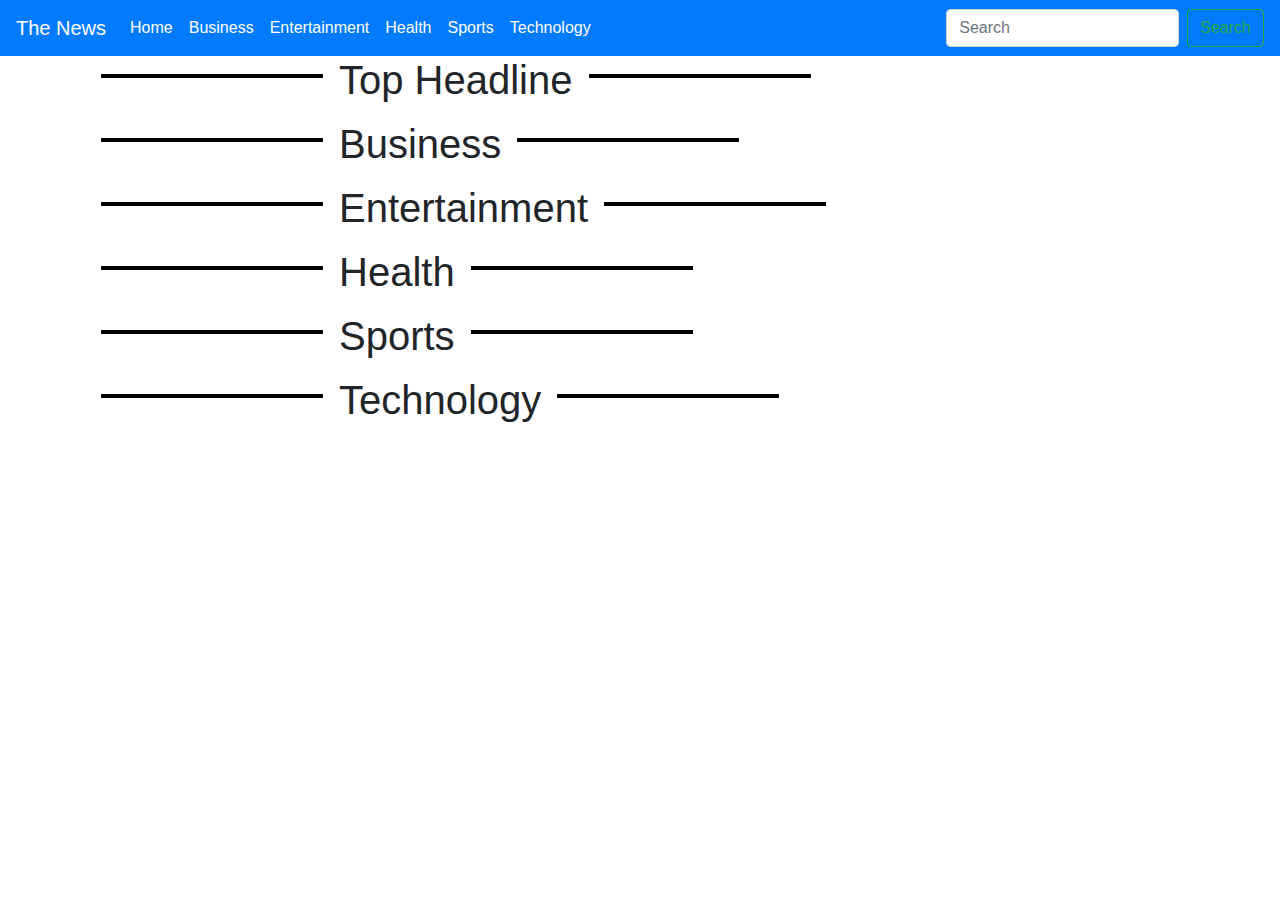
<file: app.html>
<!doctype html>
<html>
  <head>
    <title>The News</title>
    <meta charset="utf-8">
    <meta http-equiv="X-UA-Compatible" content="IE=edge">
    <meta name="viewport" content="width=device-width, initial-scale=1, maximum-scale=1">
    <link rel="stylesheet" href="index.css">
    <link rel="stylesheet" href="https://stackpath.bootstrapcdn.com/bootstrap/4.4.1/css/bootstrap.min.css" integrity="sha384-Vkoo8x4CGsO3+Hhxv8T/Q5PaXtkKtu6ug5TOeNV6gBiFeWPGFN9MuhOf23Q9Ifjh" crossorigin="anonymous">
  </head>  

  <body>

    <nav class="navbar navbar-expand-lg navbar-dark bg-primary">
      <a class="navbar-brand" href="#">The News </a>
      <button class="navbar-toggler" type="button" data-toggle="collapse" data-target="#navbarSupportedContent" aria-controls="navbarSupportedContent" aria-expanded="false" aria-label="Toggle navigation">
        <span class="navbar-toggler-icon"></span>
      </button>
    
      <div class="collapse navbar-collapse" id="navbarSupportedContent">
        <ul class="navbar-nav mr-auto">
          <li class="nav-item active">
            <a class="nav-link" href="#">Home <span class="sr-only">(current)</span></a>
          </li>
          <li class="nav-item active">
            <a class="nav-link" href="#business">Business </a>
          </li>
          <li class="nav-item active">
            <a class="nav-link" href="#entertainment">Entertainment </a>
          </li>
          <li class="nav-item active">
            <a class="nav-link" href="#health">Health</a>
          </li>
          <li class="nav-item active">
            <a class="nav-link" href="#sports">Sports </a>
          </li>
          <li class="nav-item active">
            <a class="nav-link" href="#technology">Technology</a>
          </li>
        </ul>
        <form class="form-inline my-2 my-lg-0">
          <input class="form-control mr-sm-2" type="search" placeholder="Search" aria-label="Search">
          <button class="btn btn-outline-success my-2 my-sm-0" type="submit">Search</button>
        </form>
      </div>
    </nav>

    <div class="container" ng-app="myApp" ng-controller="customersCtrl">
        <h1>Top Headline</h1> 
        <div id="div1"></div>
    </div>

    <div id="business" class="container" ng-app="myApp" ng-controller="customersCtrl"> 
        <h1>Business</h1>
        <div id="div2"></div>
    </div>

    <div id="entertainment" class="container" ng-app="myApp" ng-controller="customersCtrl"> 
        <h1>Entertainment</h1>
        <div id="div3"></div>
    </div>

    <div id="health" class="container" ng-app="myApp" ng-controller="customersCtrl"> 
        <h1>Health</h1>
        <div id="div4"></div>
    </div>

    <div id="sports" class="container" ng-app="myApp" ng-controller="customersCtrl"> 
        <h1>Sports</h1>
        <div id="div5"></div>
    </div>

    <div id="technology" class="container" ng-app="myApp" ng-controller="customersCtrl"> 
        <h1>Technology</h1>
        <div id="div6"></div>
    </div>

    <script src="app.js"></script>
  </body>
</html>
</file>
<file: index.css>
body{ 
      font-family: 'Oswald', sans-serif;
    }
    h1 {
    font-size: 4rem;
}
h1::before,
h1::after {
    display: inline-block;
    content: "";
    border-top: .3rem solid black;
    width: 20%;
    margin: 0 1rem;
    transform: translateY(-1rem);
}
    .flexcss{
      display:flex;
      flex-direction: row;
      flex-basis: 300px;
      flex-wrap: wrap;
      margin-top: 15px; 
    }
    .div{
        margin-bottom: 5px; 
        margin-left: 1px;
        margin-right: 1px;
    }
    .text {
        margin: 4px;
        overflow: hidden;
        text-overflow: ellipsis;
        display: -webkit-box;
        -webkit-line-clamp: 2; /* number of lines to show */
        -webkit-box-orient: vertical;
     }
     .text_right {
        text-align: right;
        margin: 4px;
      }
</file>
